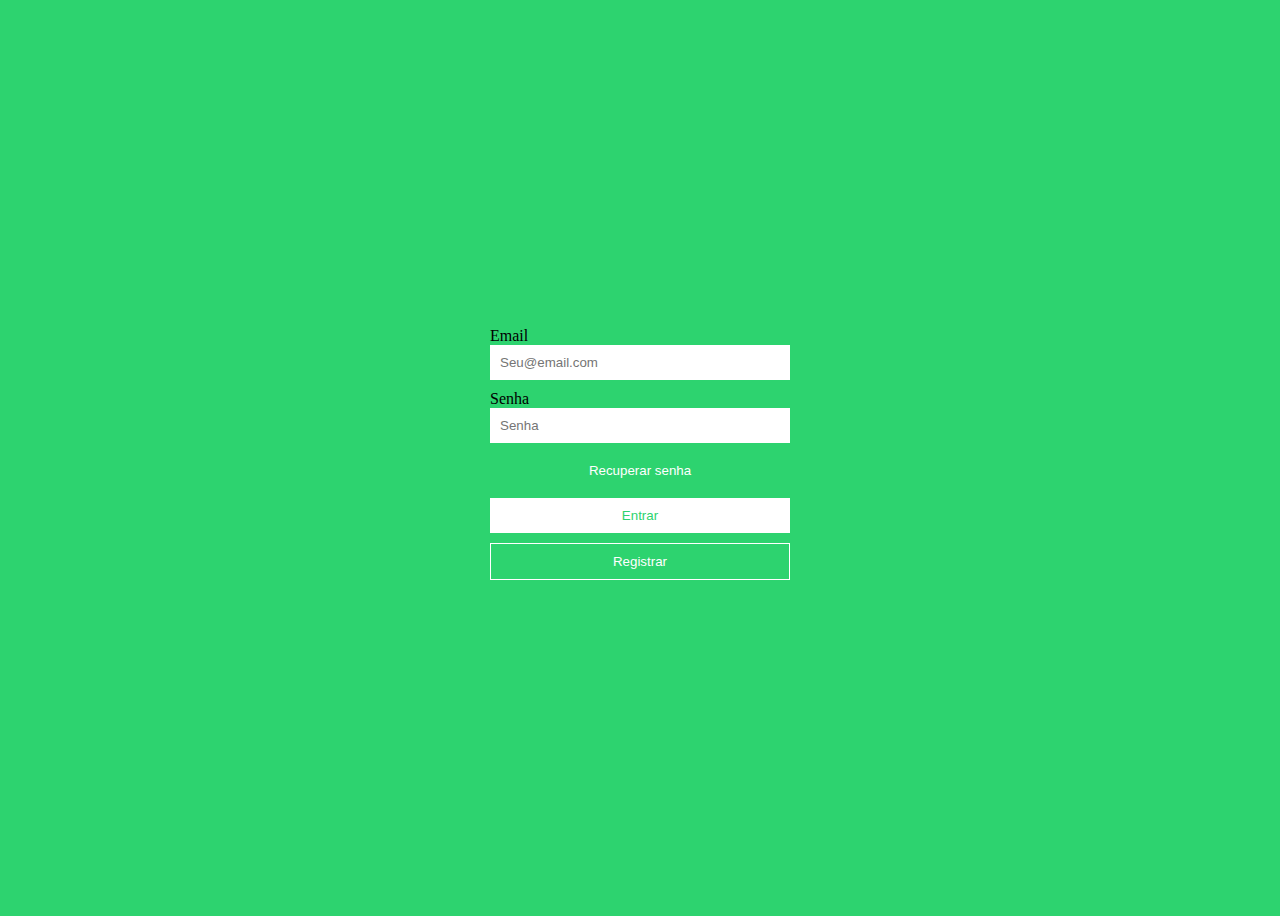
<file: index.html>
<!DOCTYPE html>

<html>

<head>
    <title>Login - Controle de gastos</title>
</head>

<body>
    <form>
        <div>
            <div><label>Email</label></div>
            <input type="email" name="email" placeholder="Seu@email.com"/>
        </div>
        <div>
            <div><label>Senha</label></div>
            <input type="password" name="password" placeholder="Senha"/>
        </div>
        <div>
            <button type="button" class="clear">Recuperar senha</button>
        </div>
        <div>
            <button type="button" class="solid">Entrar</button>
            <!-- <button type="button" onclick="alert('exemplo')">Entrar</button> -->
            <!-- <button type="submit">Entrar</button> -->
            <!-- <button type="reset">Entrar</button> -->
            
        </div>
        <div>
            <button type="button" class="outline">Registrar</button>
        </div>

    </form>
    
</body>

<link rel="stylesheet" href="index.css"/>

</html>
</file>
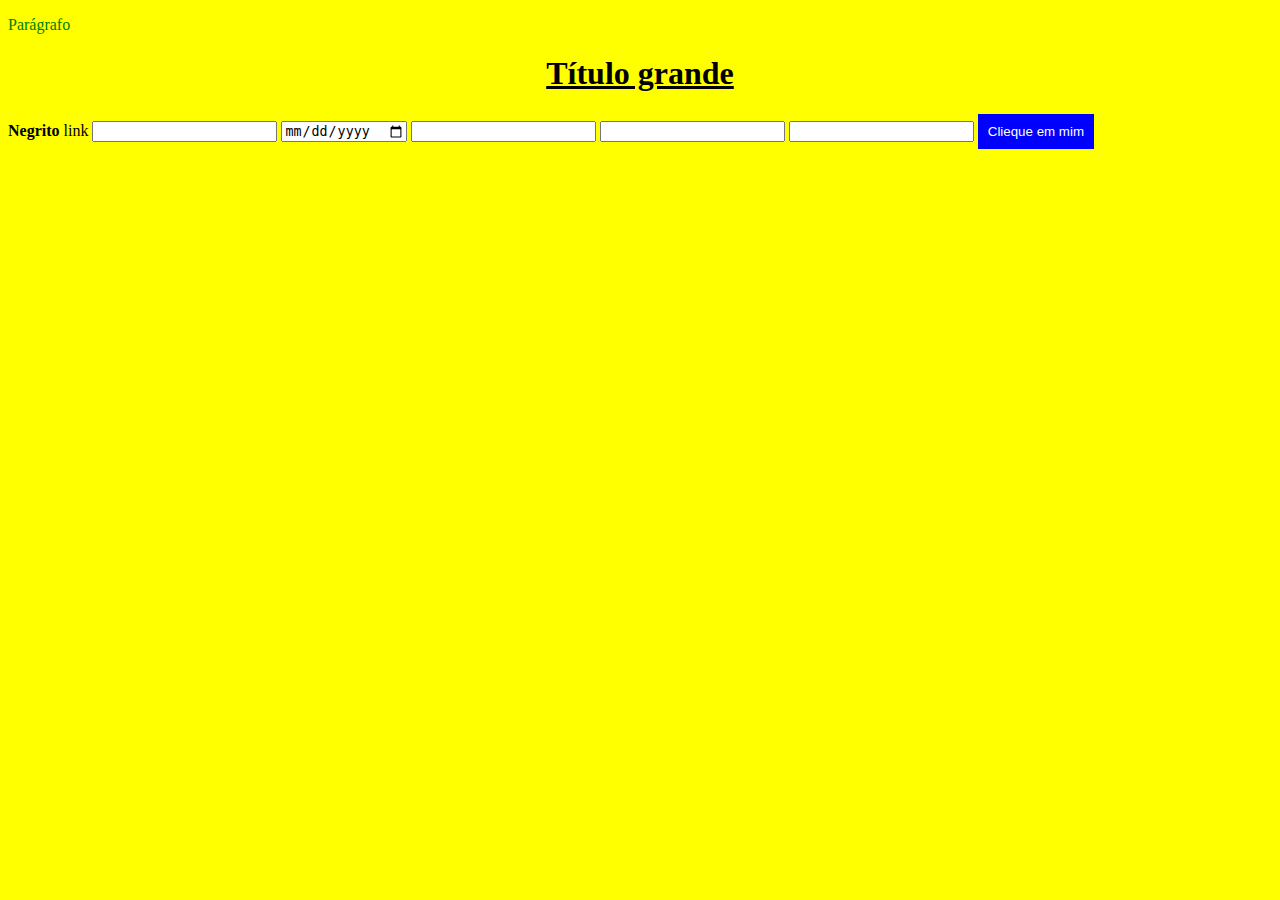
<file: tutorial.html>
<!DOCTYPE html>

<html>

<head>
    <title>Título</title>
</head>

<body>

    <p>Parágrafo</p>
    <h1>Título grande</h1>
    <b>Negrito</b>
    <a>link</a>

    <input type="text" />
    <input type="date" />
    <input type="number"/>
    <input type="email" />
    <input type="password" />

    <button onclick="alert('clicado')">Clieque em mim</button>
</body>

<style>
    p {
        color: green;
    }
    button{
        background-color: blue;
        color: white;
        padding: 10px;
        border: none;
    }
    body{
        background: yellow;
    }
    h1{
        text-align: center;
        text-decoration: underline;

    }
</style>

</html>
</file>
<file: index.css>
body {
    background: rgb(45,211,111);
    display:flex;
    justify-content: center;
    align-items: center;
    height: 100vh;
}
form{
    width: 300px;
}
input{
    border: none;
}
input, button {
    padding: 10px;
    margin-bottom: 10px;
    width: -webkit-fill-available;
}
button{
    cursor: pointer;
}
button:active{
    opacity: 0.8;
}
.clear{
    background: transparent;
    border: none;
    color:white;
}
.solid{
    background: white;
    border:none;
    color: rgb(45,211,111);
}
.outline{
    background: transparent;
    color: white;
    border: 1px solid white;
}
</file>
